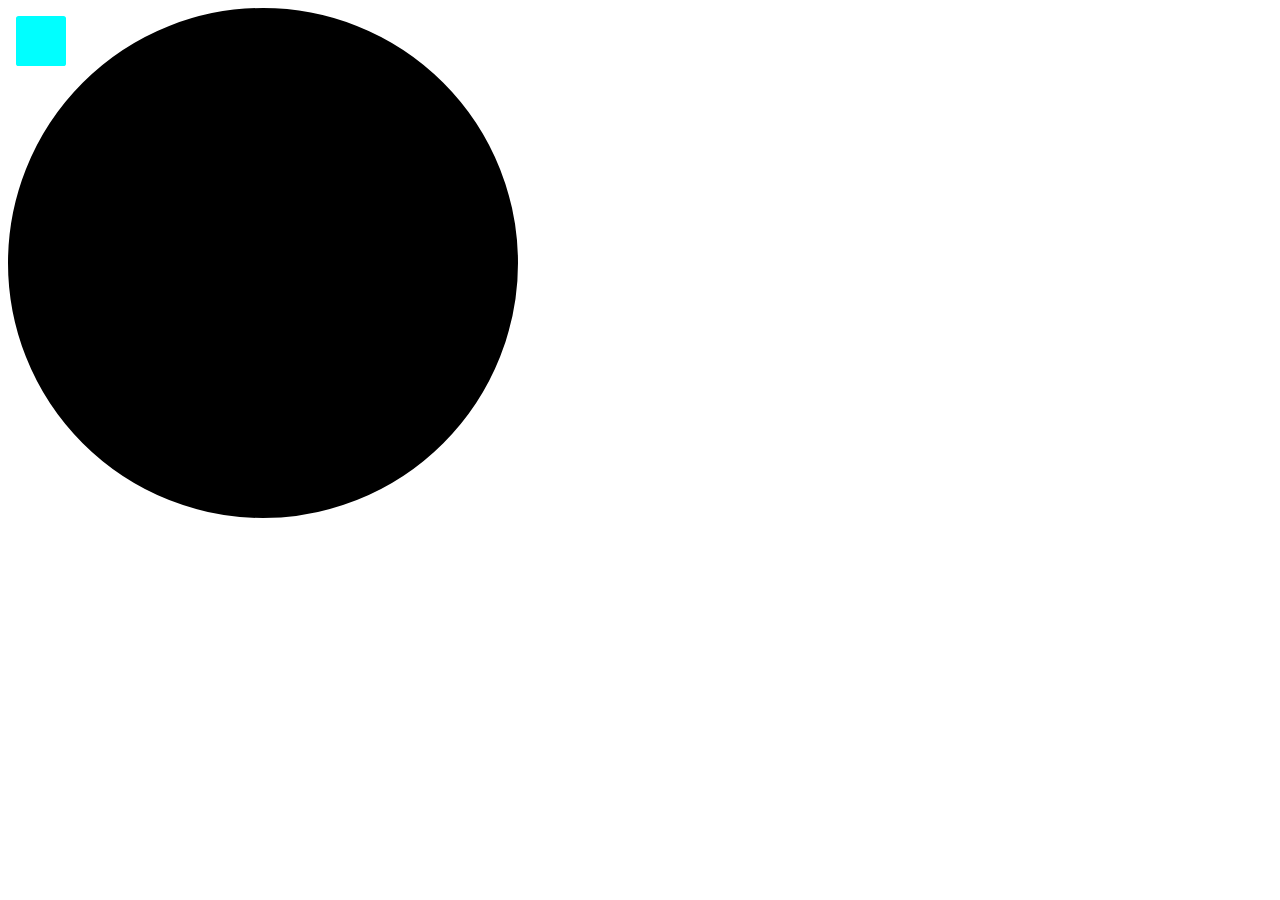
<file: index.html>
<!DOCTYPE html>
<html lang="en">
<head>
	<meta charset="UTF-8">
	<title>Title</title>
	<link rel="stylesheet" href="style.css">
</head>
<body>

</div>
<div class="bigbox">
	<div class="littlebox">
		<div id="message"></div>
	</div>
</div>

</body>
<script src="main.js"></script>
</html>
</file>
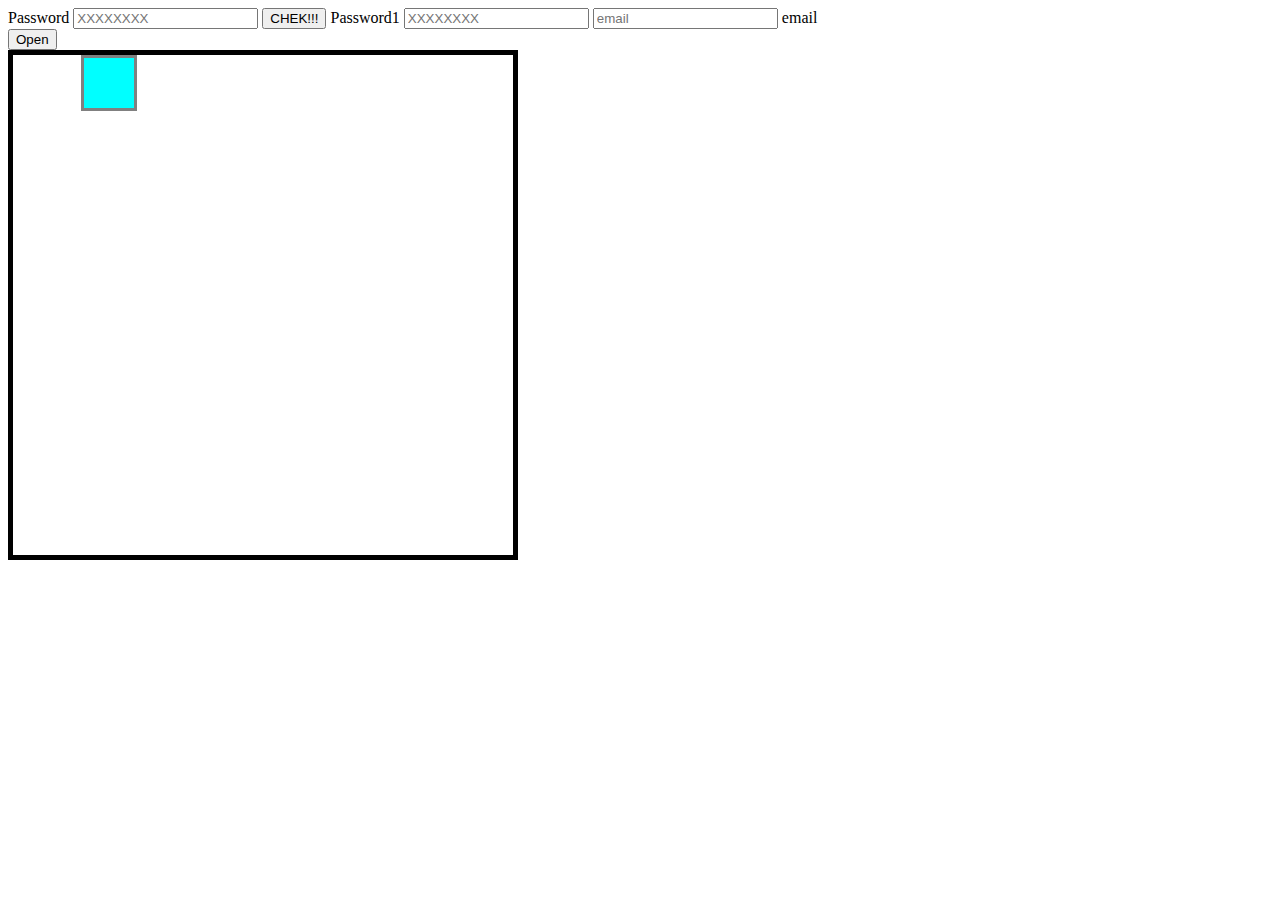
<file: DZ1 YURIYILIN231f/index.html>
<!DOCTYPE html>
<html lang="en">
<head>
	<meta charset="UTF-8">
	<title>Title</title>
	<link rel="stylesheet" href="style.css">
</head>
<body>
<div class="wrapper">
	<label for="password">Password</label>
	<input type="password" class="in" id="password" placeholder="XXXXXXXX">
	<button class="passchek">CHEK!!!</button>
	<label for="password1">Password1</label>
	<input type="password" class="in" id="password1" placeholder="XXXXXXXX">
	<input type="email" class="in" id="email" placeholder="email">
	<label for="email">email</label>

	<div class="result"></div>
	<button class="open"> Open</button>

</div>
<div class="bigbox">
	<div class="littlebox"></div>
</div>

</body>
<script src="main.js"></script>
</html>
</file>
<file: style.css>
.bigbox{
    height: 500px;
    width: 500px;
    border: 5px black solid;
    position: relative;
    background-color: black;
    border-radius: 50%;
}
 .littlebox{
     height: 50px;
     width: 50px;
     border: 3px white solid;
     background-color: aqua;
     position: absolute;
     border-radius: 10%;
 }
</file>
<file: DZ1 YURIYILIN231f/style.css>
.bigbox{
    height: 500px;
    width: 500px;
    border: 5px black solid;
    position: relative;
}
 .littlebox{
     height: 50px;
     width: 50px;
     border: 3px grey solid;
     background-color: aqua;
     position: absolute;
 }
</file>
